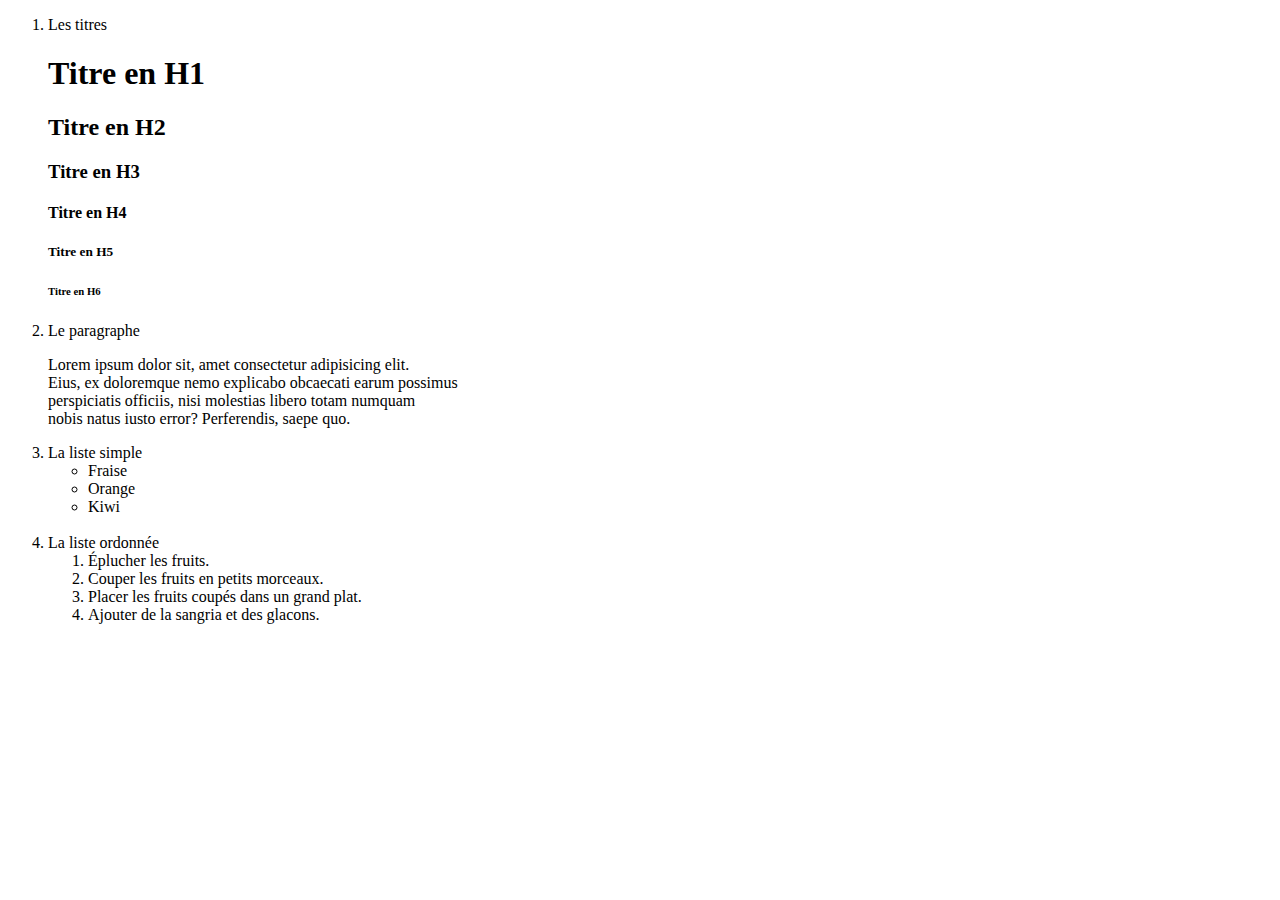
<file: balisesTexte.html>
<!DOCTYPE html>
<html lang="en">
<head>
    <meta charset="UTF-8">
    <meta name="viewport" content="width=device-width, initial-scale=1.0">
    <title>Les balises textes</title>
</head>
<body>
    <ol>
        <li>Les titres</li>
        <h1>Titre en H1</h1>
        <h2>Titre en H2</h2>
        <h3>Titre en H3</h3>
        <h4>Titre en H4</h4>
        <h5>Titre en H5</h5>
        <h6>Titre en H6</h6>

        <li>Le paragraphe</li>
        <p>
            Lorem ipsum dolor sit, amet consectetur adipisicing elit.<br> 
            Eius, ex doloremque nemo explicabo obcaecati earum possimus<br> 
            perspiciatis officiis, nisi molestias libero totam numquam<br> 
            nobis natus iusto error? Perferendis, saepe quo.
        </p>

        <li>La liste simple</li>
        <ul>
            <li>Fraise</li>
            <li>Orange</li>
            <li>Kiwi</li>
        </ul>
        <br>
        <li>La liste ordonnée</li>
        <ol>
            <li>Éplucher les fruits.</li>
            <li>Couper les fruits en petits morceaux.</li>
            <li>Placer les fruits coupés dans un grand plat.</li>
            <li>Ajouter de la sangria et des glacons.</li>
        </ol>
    </ol>
</body>
</html>
</file>
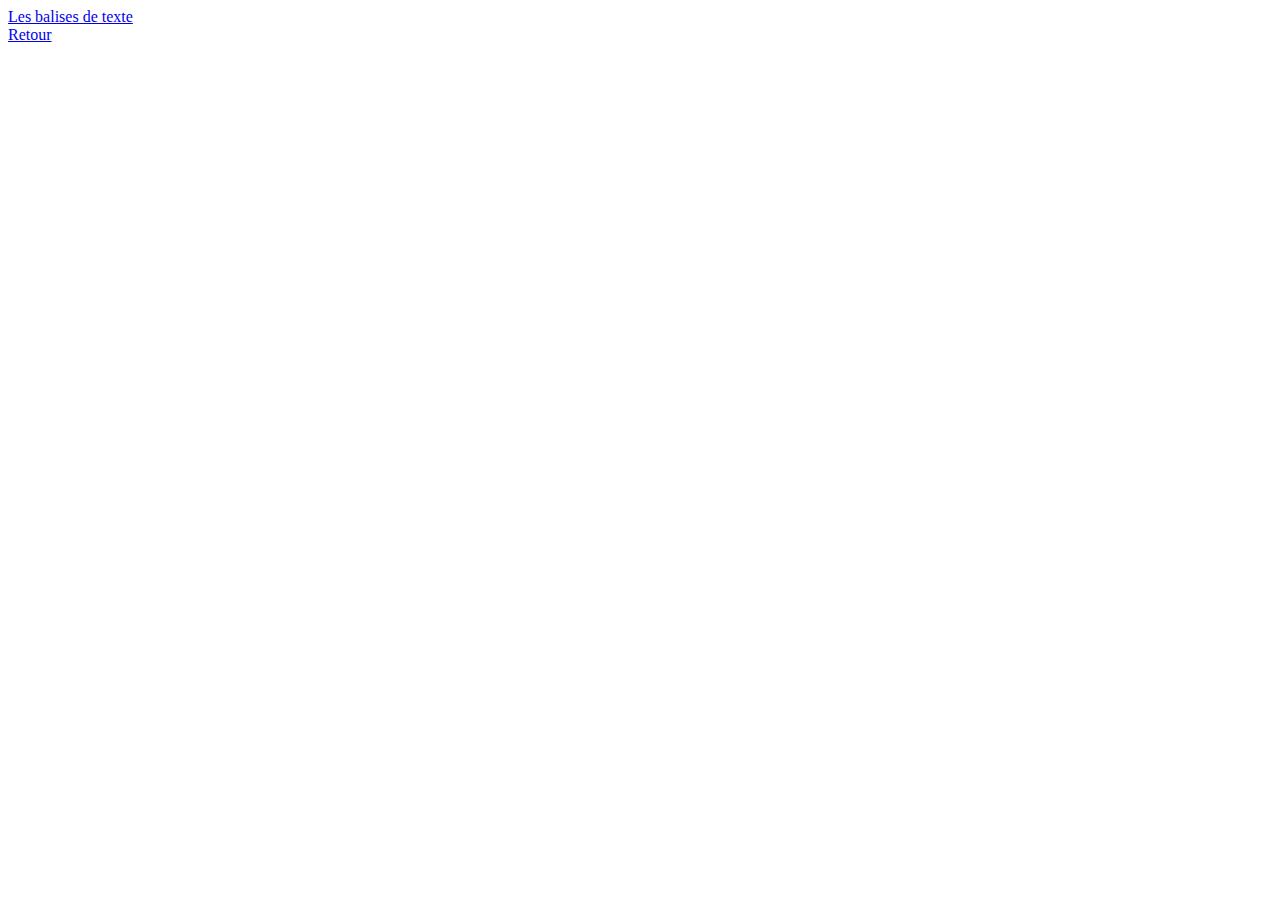
<file: renock.html>
<!DOCTYPE html>
<html lang="en">
<head>
    <meta charset="UTF-8">
    <meta name="viewport" content="width=device-width, initial-scale=1.0">
    <title>Renock</title>
</head>
<body>
    <a href="/balisesTexte.html">Les balises de texte</a><br>
    <a href="/index.html">Retour</a>
</body>
</html>
</file>
